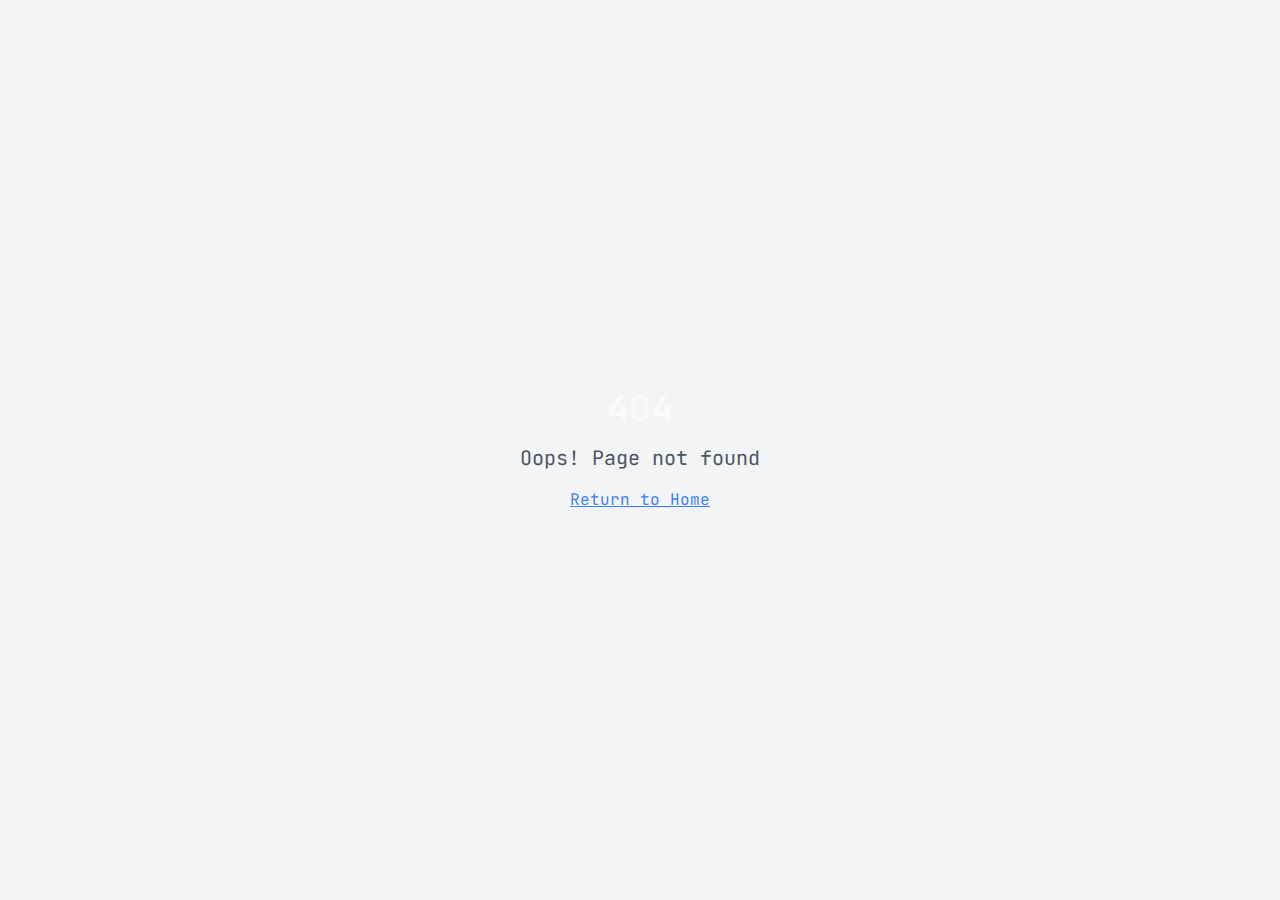
<file: index.html>
<!doctype html>
<html lang="en">

<head>
  <meta charset="UTF-8" />
  <meta name="viewport" content="width=device-width, initial-scale=1.0" />
  <title>Portfolio | Interactive Terminal</title>
  <meta name="description" content="Interactive portfolio terminal - Software Engineer & Developer" />
  <meta name="author" content="Portfolio Owner" />
  <link rel="preconnect" href="https://fonts.googleapis.com">
  <link rel="preconnect" href="https://fonts.gstatic.com" crossorigin>
  <link href="https://fonts.googleapis.com/css2?family=JetBrains+Mono:wght@400;500;600;700&display=swap"
    rel="stylesheet">

  <meta property="og:title" content="Portfolio | Interactive Terminal" />
  <meta property="og:description" content="Interactive portfolio terminal - Software Engineer & Developer" />
  <meta property="og:type" content="website" />
  <link rel="icon" type="image/svg+xml" href="/favicon.svg" />
  <script type="module" crossorigin src="/assets/index-DOhocWjP.js"></script>
  <link rel="stylesheet" crossorigin href="/assets/index-GDhY-mFz.css">
</head>

<body>
  <div id="root"></div>
</body>

</html>
</file>
<file: assets/index-GDhY-mFz.css>
*,:before,:after{--tw-border-spacing-x: 0;--tw-border-spacing-y: 0;--tw-translate-x: 0;--tw-translate-y: 0;--tw-rotate: 0;--tw-skew-x: 0;--tw-skew-y: 0;--tw-scale-x: 1;--tw-scale-y: 1;--tw-pan-x: ;--tw-pan-y: ;--tw-pinch-zoom: ;--tw-scroll-snap-strictness: proximity;--tw-gradient-from-position: ;--tw-gradient-via-position: ;--tw-gradient-to-position: ;--tw-ordinal: ;--tw-slashed-zero: ;--tw-numeric-figure: ;--tw-numeric-spacing: ;--tw-numeric-fraction: ;--tw-ring-inset: ;--tw-ring-offset-width: 0px;--tw-ring-offset-color: #fff;--tw-ring-color: rgb(59 130 246 / .5);--tw-ring-offset-shadow: 0 0 #0000;--tw-ring-shadow: 0 0 #0000;--tw-shadow: 0 0 #0000;--tw-shadow-colored: 0 0 #0000;--tw-blur: ;--tw-brightness: ;--tw-contrast: ;--tw-grayscale: ;--tw-hue-rotate: ;--tw-invert: ;--tw-saturate: ;--tw-sepia: ;--tw-drop-shadow: ;--tw-backdrop-blur: ;--tw-backdrop-brightness: ;--tw-backdrop-contrast: ;--tw-backdrop-grayscale: ;--tw-backdrop-hue-rotate: ;--tw-backdrop-invert: ;--tw-backdrop-opacity: ;--tw-backdrop-saturate: ;--tw-backdrop-sepia: ;--tw-contain-size: ;--tw-contain-layout: ;--tw-contain-paint: ;--tw-contain-style: }::backdrop{--tw-border-spacing-x: 0;--tw-border-spacing-y: 0;--tw-translate-x: 0;--tw-translate-y: 0;--tw-rotate: 0;--tw-skew-x: 0;--tw-skew-y: 0;--tw-scale-x: 1;--tw-scale-y: 1;--tw-pan-x: ;--tw-pan-y: ;--tw-pinch-zoom: ;--tw-scroll-snap-strictness: proximity;--tw-gradient-from-position: ;--tw-gradient-via-position: ;--tw-gradient-to-position: ;--tw-ordinal: ;--tw-slashed-zero: ;--tw-numeric-figure: ;--tw-numeric-spacing: ;--tw-numeric-fraction: ;--tw-ring-inset: ;--tw-ring-offset-width: 0px;--tw-ring-offset-color: #fff;--tw-ring-color: rgb(59 130 246 / .5);--tw-ring-offset-shadow: 0 0 #0000;--tw-ring-shadow: 0 0 #0000;--tw-shadow: 0 0 #0000;--tw-shadow-colored: 0 0 #0000;--tw-blur: ;--tw-brightness: ;--tw-contrast: ;--tw-grayscale: ;--tw-hue-rotate: ;--tw-invert: ;--tw-saturate: ;--tw-sepia: ;--tw-drop-shadow: ;--tw-backdrop-blur: ;--tw-backdrop-brightness: ;--tw-backdrop-contrast: ;--tw-backdrop-grayscale: ;--tw-backdrop-hue-rotate: ;--tw-backdrop-invert: ;--tw-backdrop-opacity: ;--tw-backdrop-saturate: ;--tw-backdrop-sepia: ;--tw-contain-size: ;--tw-contain-layout: ;--tw-contain-paint: ;--tw-contain-style: }*,:before,:after{box-sizing:border-box;border-width:0;border-style:solid;border-color:#e5e7eb}:before,:after{--tw-content: ""}html,:host{line-height:1.5;-webkit-text-size-adjust:100%;-moz-tab-size:4;-o-tab-size:4;tab-size:4;font-family:ui-sans-serif,system-ui,sans-serif,"Apple Color Emoji","Segoe UI Emoji",Segoe UI Symbol,"Noto Color Emoji";font-feature-settings:normal;font-variation-settings:normal;-webkit-tap-highlight-color:transparent}body{margin:0;line-height:inherit}hr{height:0;color:inherit;border-top-width:1px}abbr:where([title]){-webkit-text-decoration:underline dotted;text-decoration:underline dotted}h1,h2,h3,h4,h5,h6{font-size:inherit;font-weight:inherit}a{color:inherit;text-decoration:inherit}b,strong{font-weight:bolder}code,kbd,samp,pre{font-family:JetBrains Mono,ui-monospace,SFMono-Regular,Menlo,Monaco,Consolas,monospace;font-feature-settings:normal;font-variation-settings:normal;font-size:1em}small{font-size:80%}sub,sup{font-size:75%;line-height:0;position:relative;vertical-align:baseline}sub{bottom:-.25em}sup{top:-.5em}table{text-indent:0;border-color:inherit;border-collapse:collapse}button,input,optgroup,select,textarea{font-family:inherit;font-feature-settings:inherit;font-variation-settings:inherit;font-size:100%;font-weight:inherit;line-height:inherit;letter-spacing:inherit;color:inherit;margin:0;padding:0}button,select{text-transform:none}button,input:where([type=button]),input:where([type=reset]),input:where([type=submit]){-webkit-appearance:button;background-color:transparent;background-image:none}:-moz-focusring{outline:auto}:-moz-ui-invalid{box-shadow:none}progress{vertical-align:baseline}::-webkit-inner-spin-button,::-webkit-outer-spin-button{height:auto}[type=search]{-webkit-appearance:textfield;outline-offset:-2px}::-webkit-search-decoration{-webkit-appearance:none}::-webkit-file-upload-button{-webkit-appearance:button;font:inherit}summary{display:list-item}blockquote,dl,dd,h1,h2,h3,h4,h5,h6,hr,figure,p,pre{margin:0}fieldset{margin:0;padding:0}legend{padding:0}ol,ul,menu{list-style:none;margin:0;padding:0}dialog{padding:0}textarea{resize:vertical}input::-moz-placeholder,textarea::-moz-placeholder{opacity:1;color:#9ca3af}input::placeholder,textarea::placeholder{opacity:1;color:#9ca3af}button,[role=button]{cursor:pointer}:disabled{cursor:default}img,svg,video,canvas,audio,iframe,embed,object{display:block;vertical-align:middle}img,video{max-width:100%;height:auto}[hidden]:where(:not([hidden=until-found])){display:none}:root{--background: 0 0% 0%;--foreground: 0 0% 98%;--card: 0 0% 5%;--card-foreground: 0 0% 98%;--popover: 0 0% 5%;--popover-foreground: 0 0% 98%;--primary: 0 0% 100%;--primary-foreground: 0 0% 0%;--secondary: 0 0% 40%;--secondary-foreground: 0 0% 98%;--muted: 0 0% 15%;--muted-foreground: 0 0% 60%;--accent: 0 0% 80%;--accent-foreground: 0 0% 0%;--destructive: 0 0% 40%;--destructive-foreground: 0 0% 98%;--border: 0 0% 20%;--input: 0 0% 15%;--ring: 0 0% 100%;--radius: .5rem;--terminal-bg: 0 0% 0%;--terminal-text: 0 0% 95%;--terminal-prompt: 0 0% 70%;--terminal-command: 0 0% 100%;--terminal-secondary: 0 0% 50%;--terminal-cursor: 0 0% 100%;--card-3d-bg: 0 0% 5%;--glow: 0 0% 100%}*{border-color:hsl(var(--border))}body{background-color:hsl(var(--background));font-family:JetBrains Mono,ui-monospace,SFMono-Regular,Menlo,Monaco,Consolas,monospace;color:hsl(var(--foreground))}@keyframes blink{0%,49%{opacity:1}50%,to{opacity:0}}@keyframes typing{0%{width:0}to{width:100%}}@keyframes glow{0%,to{text-shadow:0 0 10px hsl(var(--glow) / .5),0 0 20px hsl(var(--glow) / .3),0 0 30px hsl(var(--glow) / .2)}50%{text-shadow:0 0 20px hsl(var(--glow) / .7),0 0 30px hsl(var(--glow) / .5),0 0 40px hsl(var(--glow) / .3)}}.terminal-cursor{animation:blink 1s infinite}.terminal-glow{animation:glow 2s ease-in-out infinite}.terminal-clickable{cursor:text}.scanline{width:100%;height:100px;z-index:10;background:linear-gradient(0deg,#0000,#ffffff05,#0000);opacity:.1;position:absolute;bottom:100%;animation:scanline 10s linear infinite;pointer-events:none}@keyframes scanline{0%{bottom:100%}80%{bottom:100%}to{bottom:-100px}}@keyframes fluctuate{0%,to{opacity:.2}50%{opacity:1}}.sr-only{position:absolute;width:1px;height:1px;padding:0;margin:-1px;overflow:hidden;clip:rect(0,0,0,0);white-space:nowrap;border-width:0}.pointer-events-none{pointer-events:none}.pointer-events-auto{pointer-events:auto}.visible{visibility:visible}.invisible{visibility:hidden}.fixed{position:fixed}.absolute{position:absolute}.relative{position:relative}.inset-0{inset:0}.inset-x-0{left:0;right:0}.inset-y-0{top:0;bottom:0}.-bottom-1{bottom:-.25rem}.-bottom-12{bottom:-3rem}.-left-1{left:-.25rem}.-left-12{left:-3rem}.-right-1{right:-.25rem}.-right-12{right:-3rem}.-top-1{top:-.25rem}.-top-12{top:-3rem}.bottom-0{bottom:0}.left-0{left:0}.left-1{left:.25rem}.left-1\/2{left:50%}.left-2{left:.5rem}.left-\[50\%\]{left:50%}.right-0{right:0}.right-1{right:.25rem}.right-2{right:.5rem}.right-3{right:.75rem}.right-4{right:1rem}.top-0{top:0}.top-1\.5{top:.375rem}.top-1\/2{top:50%}.top-2{top:.5rem}.top-3\.5{top:.875rem}.top-4{top:1rem}.top-\[1px\]{top:1px}.top-\[50\%\]{top:50%}.top-\[60\%\]{top:60%}.top-full{top:100%}.z-10{z-index:10}.z-20{z-index:20}.z-50{z-index:50}.z-\[100\]{z-index:100}.z-\[1\]{z-index:1}.-mx-1{margin-left:-.25rem;margin-right:-.25rem}.mx-2{margin-left:.5rem;margin-right:.5rem}.mx-3\.5{margin-left:.875rem;margin-right:.875rem}.mx-auto{margin-left:auto;margin-right:auto}.my-0\.5{margin-top:.125rem;margin-bottom:.125rem}.my-1{margin-top:.25rem;margin-bottom:.25rem}.-ml-4{margin-left:-1rem}.-ml-\[1px\]{margin-left:-1px}.-mt-4{margin-top:-1rem}.mb-1{margin-bottom:.25rem}.mb-2{margin-bottom:.5rem}.mb-4{margin-bottom:1rem}.ml-1{margin-left:.25rem}.ml-4{margin-left:1rem}.ml-auto{margin-left:auto}.mr-2{margin-right:.5rem}.mt-1\.5{margin-top:.375rem}.mt-2{margin-top:.5rem}.mt-24{margin-top:6rem}.mt-4{margin-top:1rem}.mt-auto{margin-top:auto}.block{display:block}.flex{display:flex}.inline-flex{display:inline-flex}.table{display:table}.grid{display:grid}.hidden{display:none}.aspect-square{aspect-ratio:1 / 1}.aspect-video{aspect-ratio:16 / 9}.size-4{width:1rem;height:1rem}.h-1\.5{height:.375rem}.h-10{height:2.5rem}.h-11{height:2.75rem}.h-12{height:3rem}.h-2{height:.5rem}.h-2\.5{height:.625rem}.h-3{height:.75rem}.h-3\.5{height:.875rem}.h-32{height:8rem}.h-4{height:1rem}.h-5{height:1.25rem}.h-6{height:1.5rem}.h-7{height:1.75rem}.h-8{height:2rem}.h-9{height:2.25rem}.h-\[1px\]{height:1px}.h-\[var\(--radix-navigation-menu-viewport-height\)\]{height:var(--radix-navigation-menu-viewport-height)}.h-\[var\(--radix-select-trigger-height\)\]{height:var(--radix-select-trigger-height)}.h-auto{height:auto}.h-full{height:100%}.h-px{height:1px}.h-screen{height:100vh}.h-svh{height:100svh}.max-h-96{max-height:24rem}.max-h-\[300px\]{max-height:300px}.max-h-screen{max-height:100vh}.min-h-0{min-height:0px}.min-h-\[80px\]{min-height:80px}.min-h-screen{min-height:100vh}.min-h-svh{min-height:100svh}.w-0{width:0px}.w-1{width:.25rem}.w-10{width:2.5rem}.w-11{width:2.75rem}.w-2{width:.5rem}.w-2\.5{width:.625rem}.w-3{width:.75rem}.w-3\.5{width:.875rem}.w-3\/4{width:75%}.w-32{width:8rem}.w-4{width:1rem}.w-5{width:1.25rem}.w-64{width:16rem}.w-7{width:1.75rem}.w-72{width:18rem}.w-8{width:2rem}.w-9{width:2.25rem}.w-\[--sidebar-width\]{width:var(--sidebar-width)}.w-\[100px\]{width:100px}.w-\[1px\]{width:1px}.w-auto{width:auto}.w-full{width:100%}.w-max{width:-moz-max-content;width:max-content}.w-px{width:1px}.min-w-0{min-width:0px}.min-w-5{min-width:1.25rem}.min-w-\[12rem\]{min-width:12rem}.min-w-\[8rem\]{min-width:8rem}.min-w-\[var\(--radix-select-trigger-width\)\]{min-width:var(--radix-select-trigger-width)}.max-w-\[--skeleton-width\]{max-width:var(--skeleton-width)}.max-w-lg{max-width:32rem}.max-w-max{max-width:-moz-max-content;max-width:max-content}.max-w-sm{max-width:24rem}.flex-1{flex:1 1 0%}.shrink-0{flex-shrink:0}.grow{flex-grow:1}.grow-0{flex-grow:0}.basis-full{flex-basis:100%}.caption-bottom{caption-side:bottom}.border-collapse{border-collapse:collapse}.-translate-x-1\/2{--tw-translate-x: -50%;transform:translate(var(--tw-translate-x),var(--tw-translate-y)) rotate(var(--tw-rotate)) skew(var(--tw-skew-x)) skewY(var(--tw-skew-y)) scaleX(var(--tw-scale-x)) scaleY(var(--tw-scale-y))}.-translate-x-px{--tw-translate-x: -1px;transform:translate(var(--tw-translate-x),var(--tw-translate-y)) rotate(var(--tw-rotate)) skew(var(--tw-skew-x)) skewY(var(--tw-skew-y)) scaleX(var(--tw-scale-x)) scaleY(var(--tw-scale-y))}.-translate-y-1\/2{--tw-translate-y: -50%;transform:translate(var(--tw-translate-x),var(--tw-translate-y)) rotate(var(--tw-rotate)) skew(var(--tw-skew-x)) skewY(var(--tw-skew-y)) scaleX(var(--tw-scale-x)) scaleY(var(--tw-scale-y))}.translate-x-\[-50\%\]{--tw-translate-x: -50%;transform:translate(var(--tw-translate-x),var(--tw-translate-y)) rotate(var(--tw-rotate)) skew(var(--tw-skew-x)) skewY(var(--tw-skew-y)) scaleX(var(--tw-scale-x)) scaleY(var(--tw-scale-y))}.translate-x-px{--tw-translate-x: 1px;transform:translate(var(--tw-translate-x),var(--tw-translate-y)) rotate(var(--tw-rotate)) skew(var(--tw-skew-x)) skewY(var(--tw-skew-y)) scaleX(var(--tw-scale-x)) scaleY(var(--tw-scale-y))}.translate-y-\[-50\%\]{--tw-translate-y: -50%;transform:translate(var(--tw-translate-x),var(--tw-translate-y)) rotate(var(--tw-rotate)) skew(var(--tw-skew-x)) skewY(var(--tw-skew-y)) scaleX(var(--tw-scale-x)) scaleY(var(--tw-scale-y))}.rotate-45{--tw-rotate: 45deg;transform:translate(var(--tw-translate-x),var(--tw-translate-y)) rotate(var(--tw-rotate)) skew(var(--tw-skew-x)) skewY(var(--tw-skew-y)) scaleX(var(--tw-scale-x)) scaleY(var(--tw-scale-y))}.rotate-90{--tw-rotate: 90deg;transform:translate(var(--tw-translate-x),var(--tw-translate-y)) rotate(var(--tw-rotate)) skew(var(--tw-skew-x)) skewY(var(--tw-skew-y)) scaleX(var(--tw-scale-x)) scaleY(var(--tw-scale-y))}.transform{transform:translate(var(--tw-translate-x),var(--tw-translate-y)) rotate(var(--tw-rotate)) skew(var(--tw-skew-x)) skewY(var(--tw-skew-y)) scaleX(var(--tw-scale-x)) scaleY(var(--tw-scale-y))}@keyframes pulse{50%{opacity:.5}}.animate-pulse{animation:pulse 2s cubic-bezier(.4,0,.6,1) infinite}.cursor-default{cursor:default}.cursor-pointer{cursor:pointer}.touch-none{touch-action:none}.select-none{-webkit-user-select:none;-moz-user-select:none;user-select:none}.list-none{list-style-type:none}.grid-cols-1{grid-template-columns:repeat(1,minmax(0,1fr))}.grid-cols-3{grid-template-columns:repeat(3,minmax(0,1fr))}.grid-cols-\[80px_1fr\]{grid-template-columns:80px 1fr}.flex-row{flex-direction:row}.flex-col{flex-direction:column}.flex-col-reverse{flex-direction:column-reverse}.flex-wrap{flex-wrap:wrap}.items-start{align-items:flex-start}.items-end{align-items:flex-end}.items-center{align-items:center}.items-stretch{align-items:stretch}.justify-center{justify-content:center}.justify-between{justify-content:space-between}.gap-1{gap:.25rem}.gap-1\.5{gap:.375rem}.gap-2{gap:.5rem}.gap-3{gap:.75rem}.gap-4{gap:1rem}.space-x-1>:not([hidden])~:not([hidden]){--tw-space-x-reverse: 0;margin-right:calc(.25rem * var(--tw-space-x-reverse));margin-left:calc(.25rem * calc(1 - var(--tw-space-x-reverse)))}.space-x-4>:not([hidden])~:not([hidden]){--tw-space-x-reverse: 0;margin-right:calc(1rem * var(--tw-space-x-reverse));margin-left:calc(1rem * calc(1 - var(--tw-space-x-reverse)))}.space-y-1>:not([hidden])~:not([hidden]){--tw-space-y-reverse: 0;margin-top:calc(.25rem * calc(1 - var(--tw-space-y-reverse)));margin-bottom:calc(.25rem * var(--tw-space-y-reverse))}.space-y-1\.5>:not([hidden])~:not([hidden]){--tw-space-y-reverse: 0;margin-top:calc(.375rem * calc(1 - var(--tw-space-y-reverse)));margin-bottom:calc(.375rem * var(--tw-space-y-reverse))}.space-y-2>:not([hidden])~:not([hidden]){--tw-space-y-reverse: 0;margin-top:calc(.5rem * calc(1 - var(--tw-space-y-reverse)));margin-bottom:calc(.5rem * var(--tw-space-y-reverse))}.space-y-3>:not([hidden])~:not([hidden]){--tw-space-y-reverse: 0;margin-top:calc(.75rem * calc(1 - var(--tw-space-y-reverse)));margin-bottom:calc(.75rem * var(--tw-space-y-reverse))}.space-y-4>:not([hidden])~:not([hidden]){--tw-space-y-reverse: 0;margin-top:calc(1rem * calc(1 - var(--tw-space-y-reverse)));margin-bottom:calc(1rem * var(--tw-space-y-reverse))}.space-y-6>:not([hidden])~:not([hidden]){--tw-space-y-reverse: 0;margin-top:calc(1.5rem * calc(1 - var(--tw-space-y-reverse)));margin-bottom:calc(1.5rem * var(--tw-space-y-reverse))}.overflow-auto{overflow:auto}.overflow-hidden{overflow:hidden}.overflow-y-auto{overflow-y:auto}.overflow-x-hidden{overflow-x:hidden}.whitespace-nowrap{white-space:nowrap}.whitespace-pre{white-space:pre}.break-words{overflow-wrap:break-word}.break-all{word-break:break-all}.rounded-\[2px\]{border-radius:2px}.rounded-\[inherit\]{border-radius:inherit}.rounded-full{border-radius:9999px}.rounded-lg{border-radius:var(--radius)}.rounded-md{border-radius:calc(var(--radius) - 2px)}.rounded-sm{border-radius:calc(var(--radius) - 4px)}.rounded-t-\[10px\]{border-top-left-radius:10px;border-top-right-radius:10px}.rounded-tl-sm{border-top-left-radius:calc(var(--radius) - 4px)}.border{border-width:1px}.border-2{border-width:2px}.border-\[1\.5px\]{border-width:1.5px}.border-y{border-top-width:1px;border-bottom-width:1px}.border-b{border-bottom-width:1px}.border-b-2{border-bottom-width:2px}.border-l{border-left-width:1px}.border-l-2{border-left-width:2px}.border-r{border-right-width:1px}.border-r-2{border-right-width:2px}.border-t{border-top-width:1px}.border-t-2{border-top-width:2px}.border-dashed{border-style:dashed}.border-\[--color-border\]{border-color:var(--color-border)}.border-border\/50{border-color:hsl(var(--border) / .5)}.border-destructive{border-color:hsl(var(--destructive))}.border-destructive\/50{border-color:hsl(var(--destructive) / .5)}.border-input{border-color:hsl(var(--input))}.border-primary{border-color:hsl(var(--primary))}.border-primary\/20{border-color:hsl(var(--primary) / .2)}.border-primary\/30{border-color:hsl(var(--primary) / .3)}.border-transparent{border-color:transparent}.border-l-transparent{border-left-color:transparent}.border-t-transparent{border-top-color:transparent}.bg-\[--color-bg\]{background-color:var(--color-bg)}.bg-accent{background-color:hsl(var(--accent))}.bg-background{background-color:hsl(var(--background))}.bg-black\/80{background-color:#000c}.bg-black\/90{background-color:#000000e6}.bg-border{background-color:hsl(var(--border))}.bg-card{background-color:hsl(var(--card))}.bg-destructive{background-color:hsl(var(--destructive))}.bg-foreground{background-color:hsl(var(--foreground))}.bg-gray-100{--tw-bg-opacity: 1;background-color:rgb(243 244 246 / var(--tw-bg-opacity, 1))}.bg-green-500{--tw-bg-opacity: 1;background-color:rgb(34 197 94 / var(--tw-bg-opacity, 1))}.bg-muted{background-color:hsl(var(--muted))}.bg-muted\/50{background-color:hsl(var(--muted) / .5)}.bg-popover{background-color:hsl(var(--popover))}.bg-primary{background-color:hsl(var(--primary))}.bg-primary\/10{background-color:hsl(var(--primary) / .1)}.bg-primary\/5{background-color:hsl(var(--primary) / .05)}.bg-red-500{--tw-bg-opacity: 1;background-color:rgb(239 68 68 / var(--tw-bg-opacity, 1))}.bg-secondary{background-color:hsl(var(--secondary))}.bg-terminal-bg{background-color:hsl(var(--terminal-bg))}.bg-transparent{background-color:transparent}.bg-white{--tw-bg-opacity: 1;background-color:rgb(255 255 255 / var(--tw-bg-opacity, 1))}.bg-yellow-500{--tw-bg-opacity: 1;background-color:rgb(234 179 8 / var(--tw-bg-opacity, 1))}.fill-current{fill:currentColor}.p-0{padding:0}.p-1{padding:.25rem}.p-2{padding:.5rem}.p-3{padding:.75rem}.p-4{padding:1rem}.p-6{padding:1.5rem}.p-8{padding:2rem}.p-\[1px\]{padding:1px}.px-1{padding-left:.25rem;padding-right:.25rem}.px-2{padding-left:.5rem;padding-right:.5rem}.px-2\.5{padding-left:.625rem;padding-right:.625rem}.px-3{padding-left:.75rem;padding-right:.75rem}.px-4{padding-left:1rem;padding-right:1rem}.px-5{padding-left:1.25rem;padding-right:1.25rem}.px-6{padding-left:1.5rem;padding-right:1.5rem}.px-8{padding-left:2rem;padding-right:2rem}.py-0\.5{padding-top:.125rem;padding-bottom:.125rem}.py-1{padding-top:.25rem;padding-bottom:.25rem}.py-1\.5{padding-top:.375rem;padding-bottom:.375rem}.py-2{padding-top:.5rem;padding-bottom:.5rem}.py-3{padding-top:.75rem;padding-bottom:.75rem}.py-4{padding-top:1rem;padding-bottom:1rem}.py-6{padding-top:1.5rem;padding-bottom:1.5rem}.pb-3{padding-bottom:.75rem}.pb-4{padding-bottom:1rem}.pl-2\.5{padding-left:.625rem}.pl-4{padding-left:1rem}.pl-8{padding-left:2rem}.pr-2{padding-right:.5rem}.pr-2\.5{padding-right:.625rem}.pr-8{padding-right:2rem}.pt-0{padding-top:0}.pt-1{padding-top:.25rem}.pt-3{padding-top:.75rem}.pt-4{padding-top:1rem}.text-left{text-align:left}.text-center{text-align:center}.align-middle{vertical-align:middle}.font-mono{font-family:JetBrains Mono,ui-monospace,SFMono-Regular,Menlo,Monaco,Consolas,monospace}.text-2xl{font-size:1.5rem;line-height:2rem}.text-4xl{font-size:2.25rem;line-height:2.5rem}.text-\[0\.8rem\]{font-size:.8rem}.text-\[10px\]{font-size:10px}.text-\[9px\]{font-size:9px}.text-base{font-size:1rem;line-height:1.5rem}.text-lg{font-size:1.125rem;line-height:1.75rem}.text-sm{font-size:.875rem;line-height:1.25rem}.text-xl{font-size:1.25rem;line-height:1.75rem}.text-xs{font-size:.75rem;line-height:1rem}.font-bold{font-weight:700}.font-medium{font-weight:500}.font-normal{font-weight:400}.font-semibold{font-weight:600}.tabular-nums{--tw-numeric-spacing: tabular-nums;font-variant-numeric:var(--tw-ordinal) var(--tw-slashed-zero) var(--tw-numeric-figure) var(--tw-numeric-spacing) var(--tw-numeric-fraction)}.leading-\[10px\]{line-height:10px}.leading-\[9px\]{line-height:9px}.leading-none{line-height:1}.tracking-tight{letter-spacing:-.025em}.tracking-wider{letter-spacing:.05em}.tracking-widest{letter-spacing:.1em}.text-accent{color:hsl(var(--accent))}.text-accent-foreground{color:hsl(var(--accent-foreground))}.text-black{--tw-text-opacity: 1;color:rgb(0 0 0 / var(--tw-text-opacity, 1))}.text-blue-500{--tw-text-opacity: 1;color:rgb(59 130 246 / var(--tw-text-opacity, 1))}.text-card-foreground{color:hsl(var(--card-foreground))}.text-current{color:currentColor}.text-destructive{color:hsl(var(--destructive))}.text-destructive-foreground{color:hsl(var(--destructive-foreground))}.text-foreground{color:hsl(var(--foreground))}.text-foreground\/50{color:hsl(var(--foreground) / .5)}.text-gray-600{--tw-text-opacity: 1;color:rgb(75 85 99 / var(--tw-text-opacity, 1))}.text-green-500{--tw-text-opacity: 1;color:rgb(34 197 94 / var(--tw-text-opacity, 1))}.text-muted-foreground{color:hsl(var(--muted-foreground))}.text-popover-foreground{color:hsl(var(--popover-foreground))}.text-primary{color:hsl(var(--primary))}.text-primary-foreground{color:hsl(var(--primary-foreground))}.text-primary\/40{color:hsl(var(--primary) / .4)}.text-primary\/60{color:hsl(var(--primary) / .6)}.text-primary\/80{color:hsl(var(--primary) / .8)}.text-primary\/90{color:hsl(var(--primary) / .9)}.text-secondary-foreground{color:hsl(var(--secondary-foreground))}.text-terminal-prompt{color:hsl(var(--terminal-prompt))}.text-terminal-secondary{color:hsl(var(--terminal-secondary))}.text-terminal-text{color:hsl(var(--terminal-text))}.text-transparent{color:transparent}.underline{text-decoration-line:underline}.underline-offset-4{text-underline-offset:4px}.caret-transparent{caret-color:transparent}.opacity-0{opacity:0}.opacity-50{opacity:.5}.opacity-60{opacity:.6}.opacity-70{opacity:.7}.opacity-90{opacity:.9}.shadow-\[0_0_0_1px_hsl\(var\(--sidebar-border\)\)\]{--tw-shadow: 0 0 0 1px hsl(var(--sidebar-border));--tw-shadow-colored: 0 0 0 1px var(--tw-shadow-color);box-shadow:var(--tw-ring-offset-shadow, 0 0 #0000),var(--tw-ring-shadow, 0 0 #0000),var(--tw-shadow)}.shadow-lg{--tw-shadow: 0 10px 15px -3px rgb(0 0 0 / .1), 0 4px 6px -4px rgb(0 0 0 / .1);--tw-shadow-colored: 0 10px 15px -3px var(--tw-shadow-color), 0 4px 6px -4px var(--tw-shadow-color);box-shadow:var(--tw-ring-offset-shadow, 0 0 #0000),var(--tw-ring-shadow, 0 0 #0000),var(--tw-shadow)}.shadow-md{--tw-shadow: 0 4px 6px -1px rgb(0 0 0 / .1), 0 2px 4px -2px rgb(0 0 0 / .1);--tw-shadow-colored: 0 4px 6px -1px var(--tw-shadow-color), 0 2px 4px -2px var(--tw-shadow-color);box-shadow:var(--tw-ring-offset-shadow, 0 0 #0000),var(--tw-ring-shadow, 0 0 #0000),var(--tw-shadow)}.shadow-none{--tw-shadow: 0 0 #0000;--tw-shadow-colored: 0 0 #0000;box-shadow:var(--tw-ring-offset-shadow, 0 0 #0000),var(--tw-ring-shadow, 0 0 #0000),var(--tw-shadow)}.shadow-sm{--tw-shadow: 0 1px 2px 0 rgb(0 0 0 / .05);--tw-shadow-colored: 0 1px 2px 0 var(--tw-shadow-color);box-shadow:var(--tw-ring-offset-shadow, 0 0 #0000),var(--tw-ring-shadow, 0 0 #0000),var(--tw-shadow)}.shadow-xl{--tw-shadow: 0 20px 25px -5px rgb(0 0 0 / .1), 0 8px 10px -6px rgb(0 0 0 / .1);--tw-shadow-colored: 0 20px 25px -5px var(--tw-shadow-color), 0 8px 10px -6px var(--tw-shadow-color);box-shadow:var(--tw-ring-offset-shadow, 0 0 #0000),var(--tw-ring-shadow, 0 0 #0000),var(--tw-shadow)}.outline-none{outline:2px solid transparent;outline-offset:2px}.outline{outline-style:solid}.ring-0{--tw-ring-offset-shadow: var(--tw-ring-inset) 0 0 0 var(--tw-ring-offset-width) var(--tw-ring-offset-color);--tw-ring-shadow: var(--tw-ring-inset) 0 0 0 calc(0px + var(--tw-ring-offset-width)) var(--tw-ring-color);box-shadow:var(--tw-ring-offset-shadow),var(--tw-ring-shadow),var(--tw-shadow, 0 0 #0000)}.ring-2{--tw-ring-offset-shadow: var(--tw-ring-inset) 0 0 0 var(--tw-ring-offset-width) var(--tw-ring-offset-color);--tw-ring-shadow: var(--tw-ring-inset) 0 0 0 calc(2px + var(--tw-ring-offset-width)) var(--tw-ring-color);box-shadow:var(--tw-ring-offset-shadow),var(--tw-ring-shadow),var(--tw-shadow, 0 0 #0000)}.ring-ring{--tw-ring-color: hsl(var(--ring))}.ring-offset-background{--tw-ring-offset-color: hsl(var(--background))}.blur-\[30px\]{--tw-blur: blur(30px);filter:var(--tw-blur) var(--tw-brightness) var(--tw-contrast) var(--tw-grayscale) var(--tw-hue-rotate) var(--tw-invert) var(--tw-saturate) var(--tw-sepia) var(--tw-drop-shadow)}.filter{filter:var(--tw-blur) var(--tw-brightness) var(--tw-contrast) var(--tw-grayscale) var(--tw-hue-rotate) var(--tw-invert) var(--tw-saturate) var(--tw-sepia) var(--tw-drop-shadow)}.transition{transition-property:color,background-color,border-color,text-decoration-color,fill,stroke,opacity,box-shadow,transform,filter,-webkit-backdrop-filter;transition-property:color,background-color,border-color,text-decoration-color,fill,stroke,opacity,box-shadow,transform,filter,backdrop-filter;transition-property:color,background-color,border-color,text-decoration-color,fill,stroke,opacity,box-shadow,transform,filter,backdrop-filter,-webkit-backdrop-filter;transition-timing-function:cubic-bezier(.4,0,.2,1);transition-duration:.15s}.transition-\[left\,right\,width\]{transition-property:left,right,width;transition-timing-function:cubic-bezier(.4,0,.2,1);transition-duration:.15s}.transition-\[margin\,opa\]{transition-property:margin,opa;transition-timing-function:cubic-bezier(.4,0,.2,1);transition-duration:.15s}.transition-\[width\,height\,padding\]{transition-property:width,height,padding;transition-timing-function:cubic-bezier(.4,0,.2,1);transition-duration:.15s}.transition-\[width\]{transition-property:width;transition-timing-function:cubic-bezier(.4,0,.2,1);transition-duration:.15s}.transition-all{transition-property:all;transition-timing-function:cubic-bezier(.4,0,.2,1);transition-duration:.15s}.transition-colors{transition-property:color,background-color,border-color,text-decoration-color,fill,stroke;transition-timing-function:cubic-bezier(.4,0,.2,1);transition-duration:.15s}.transition-opacity{transition-property:opacity;transition-timing-function:cubic-bezier(.4,0,.2,1);transition-duration:.15s}.transition-transform{transition-property:transform;transition-timing-function:cubic-bezier(.4,0,.2,1);transition-duration:.15s}.duration-1000{transition-duration:1s}.duration-200{transition-duration:.2s}.ease-in-out{transition-timing-function:cubic-bezier(.4,0,.2,1)}.ease-linear{transition-timing-function:linear}@keyframes enter{0%{opacity:var(--tw-enter-opacity, 1);transform:translate3d(var(--tw-enter-translate-x, 0),var(--tw-enter-translate-y, 0),0) scale3d(var(--tw-enter-scale, 1),var(--tw-enter-scale, 1),var(--tw-enter-scale, 1)) rotate(var(--tw-enter-rotate, 0))}}@keyframes exit{to{opacity:var(--tw-exit-opacity, 1);transform:translate3d(var(--tw-exit-translate-x, 0),var(--tw-exit-translate-y, 0),0) scale3d(var(--tw-exit-scale, 1),var(--tw-exit-scale, 1),var(--tw-exit-scale, 1)) rotate(var(--tw-exit-rotate, 0))}}.animate-in{animation-name:enter;animation-duration:.15s;--tw-enter-opacity: initial;--tw-enter-scale: initial;--tw-enter-rotate: initial;--tw-enter-translate-x: initial;--tw-enter-translate-y: initial}.fade-in-0{--tw-enter-opacity: 0}.fade-in-80{--tw-enter-opacity: .8}.zoom-in-95{--tw-enter-scale: .95}.duration-1000{animation-duration:1s}.duration-200{animation-duration:.2s}.ease-in-out{animation-timing-function:cubic-bezier(.4,0,.2,1)}.ease-linear{animation-timing-function:linear}.file\:border-0::file-selector-button{border-width:0px}.file\:bg-transparent::file-selector-button{background-color:transparent}.file\:text-sm::file-selector-button{font-size:.875rem;line-height:1.25rem}.file\:font-medium::file-selector-button{font-weight:500}.file\:text-foreground::file-selector-button{color:hsl(var(--foreground))}.placeholder\:text-muted-foreground::-moz-placeholder{color:hsl(var(--muted-foreground))}.placeholder\:text-muted-foreground::placeholder{color:hsl(var(--muted-foreground))}.after\:absolute:after{content:var(--tw-content);position:absolute}.after\:-inset-2:after{content:var(--tw-content);inset:-.5rem}.after\:inset-y-0:after{content:var(--tw-content);top:0;bottom:0}.after\:left-1\/2:after{content:var(--tw-content);left:50%}.after\:w-1:after{content:var(--tw-content);width:.25rem}.after\:w-\[2px\]:after{content:var(--tw-content);width:2px}.after\:-translate-x-1\/2:after{content:var(--tw-content);--tw-translate-x: -50%;transform:translate(var(--tw-translate-x),var(--tw-translate-y)) rotate(var(--tw-rotate)) skew(var(--tw-skew-x)) skewY(var(--tw-skew-y)) scaleX(var(--tw-scale-x)) scaleY(var(--tw-scale-y))}.first\:rounded-l-md:first-child{border-top-left-radius:calc(var(--radius) - 2px);border-bottom-left-radius:calc(var(--radius) - 2px)}.first\:border-l:first-child{border-left-width:1px}.last\:rounded-r-md:last-child{border-top-right-radius:calc(var(--radius) - 2px);border-bottom-right-radius:calc(var(--radius) - 2px)}.focus-within\:relative:focus-within{position:relative}.focus-within\:z-20:focus-within{z-index:20}.hover\:bg-accent:hover{background-color:hsl(var(--accent))}.hover\:bg-destructive\/80:hover{background-color:hsl(var(--destructive) / .8)}.hover\:bg-destructive\/90:hover{background-color:hsl(var(--destructive) / .9)}.hover\:bg-muted:hover{background-color:hsl(var(--muted))}.hover\:bg-muted\/50:hover{background-color:hsl(var(--muted) / .5)}.hover\:bg-primary:hover{background-color:hsl(var(--primary))}.hover\:bg-primary\/80:hover{background-color:hsl(var(--primary) / .8)}.hover\:bg-primary\/90:hover{background-color:hsl(var(--primary) / .9)}.hover\:bg-secondary:hover{background-color:hsl(var(--secondary))}.hover\:bg-secondary\/80:hover{background-color:hsl(var(--secondary) / .8)}.hover\:text-accent-foreground:hover{color:hsl(var(--accent-foreground))}.hover\:text-blue-700:hover{--tw-text-opacity: 1;color:rgb(29 78 216 / var(--tw-text-opacity, 1))}.hover\:text-foreground:hover{color:hsl(var(--foreground))}.hover\:text-muted-foreground:hover{color:hsl(var(--muted-foreground))}.hover\:text-primary:hover{color:hsl(var(--primary))}.hover\:text-primary-foreground:hover{color:hsl(var(--primary-foreground))}.hover\:underline:hover{text-decoration-line:underline}.hover\:opacity-100:hover{opacity:1}.hover\:shadow-\[0_0_0_1px_hsl\(var\(--sidebar-accent\)\)\]:hover{--tw-shadow: 0 0 0 1px hsl(var(--sidebar-accent));--tw-shadow-colored: 0 0 0 1px var(--tw-shadow-color);box-shadow:var(--tw-ring-offset-shadow, 0 0 #0000),var(--tw-ring-shadow, 0 0 #0000),var(--tw-shadow)}.focus\:bg-accent:focus{background-color:hsl(var(--accent))}.focus\:bg-primary:focus{background-color:hsl(var(--primary))}.focus\:text-accent-foreground:focus{color:hsl(var(--accent-foreground))}.focus\:text-primary-foreground:focus{color:hsl(var(--primary-foreground))}.focus\:opacity-100:focus{opacity:1}.focus\:outline-none:focus{outline:2px solid transparent;outline-offset:2px}.focus\:ring-2:focus{--tw-ring-offset-shadow: var(--tw-ring-inset) 0 0 0 var(--tw-ring-offset-width) var(--tw-ring-offset-color);--tw-ring-shadow: var(--tw-ring-inset) 0 0 0 calc(2px + var(--tw-ring-offset-width)) var(--tw-ring-color);box-shadow:var(--tw-ring-offset-shadow),var(--tw-ring-shadow),var(--tw-shadow, 0 0 #0000)}.focus\:ring-ring:focus{--tw-ring-color: hsl(var(--ring))}.focus\:ring-offset-2:focus{--tw-ring-offset-width: 2px}.focus-visible\:outline-none:focus-visible{outline:2px solid transparent;outline-offset:2px}.focus-visible\:ring-1:focus-visible{--tw-ring-offset-shadow: var(--tw-ring-inset) 0 0 0 var(--tw-ring-offset-width) var(--tw-ring-offset-color);--tw-ring-shadow: var(--tw-ring-inset) 0 0 0 calc(1px + var(--tw-ring-offset-width)) var(--tw-ring-color);box-shadow:var(--tw-ring-offset-shadow),var(--tw-ring-shadow),var(--tw-shadow, 0 0 #0000)}.focus-visible\:ring-2:focus-visible{--tw-ring-offset-shadow: var(--tw-ring-inset) 0 0 0 var(--tw-ring-offset-width) var(--tw-ring-offset-color);--tw-ring-shadow: var(--tw-ring-inset) 0 0 0 calc(2px + var(--tw-ring-offset-width)) var(--tw-ring-color);box-shadow:var(--tw-ring-offset-shadow),var(--tw-ring-shadow),var(--tw-shadow, 0 0 #0000)}.focus-visible\:ring-ring:focus-visible{--tw-ring-color: hsl(var(--ring))}.focus-visible\:ring-offset-1:focus-visible{--tw-ring-offset-width: 1px}.focus-visible\:ring-offset-2:focus-visible{--tw-ring-offset-width: 2px}.focus-visible\:ring-offset-background:focus-visible{--tw-ring-offset-color: hsl(var(--background))}.disabled\:pointer-events-none:disabled{pointer-events:none}.disabled\:cursor-not-allowed:disabled{cursor:not-allowed}.disabled\:opacity-50:disabled{opacity:.5}.group\/menu-item:focus-within .group-focus-within\/menu-item\:opacity-100{opacity:1}.group\/menu-item:hover .group-hover\/menu-item\:opacity-100,.group:hover .group-hover\:opacity-100{opacity:1}.group.destructive .group-\[\.destructive\]\:border-muted\/40{border-color:hsl(var(--muted) / .4)}.group.toaster .group-\[\.toaster\]\:border-border{border-color:hsl(var(--border))}.group.toast .group-\[\.toast\]\:bg-muted{background-color:hsl(var(--muted))}.group.toast .group-\[\.toast\]\:bg-primary{background-color:hsl(var(--primary))}.group.toaster .group-\[\.toaster\]\:bg-background{background-color:hsl(var(--background))}.group.destructive .group-\[\.destructive\]\:text-red-300{--tw-text-opacity: 1;color:rgb(252 165 165 / var(--tw-text-opacity, 1))}.group.toast .group-\[\.toast\]\:text-muted-foreground{color:hsl(var(--muted-foreground))}.group.toast .group-\[\.toast\]\:text-primary-foreground{color:hsl(var(--primary-foreground))}.group.toaster .group-\[\.toaster\]\:text-foreground{color:hsl(var(--foreground))}.group.toaster .group-\[\.toaster\]\:shadow-lg{--tw-shadow: 0 10px 15px -3px rgb(0 0 0 / .1), 0 4px 6px -4px rgb(0 0 0 / .1);--tw-shadow-colored: 0 10px 15px -3px var(--tw-shadow-color), 0 4px 6px -4px var(--tw-shadow-color);box-shadow:var(--tw-ring-offset-shadow, 0 0 #0000),var(--tw-ring-shadow, 0 0 #0000),var(--tw-shadow)}.group.destructive .group-\[\.destructive\]\:hover\:border-destructive\/30:hover{border-color:hsl(var(--destructive) / .3)}.group.destructive .group-\[\.destructive\]\:hover\:bg-destructive:hover{background-color:hsl(var(--destructive))}.group.destructive .group-\[\.destructive\]\:hover\:text-destructive-foreground:hover{color:hsl(var(--destructive-foreground))}.group.destructive .group-\[\.destructive\]\:hover\:text-red-50:hover{--tw-text-opacity: 1;color:rgb(254 242 242 / var(--tw-text-opacity, 1))}.group.destructive .group-\[\.destructive\]\:focus\:ring-destructive:focus{--tw-ring-color: hsl(var(--destructive))}.group.destructive .group-\[\.destructive\]\:focus\:ring-red-400:focus{--tw-ring-opacity: 1;--tw-ring-color: rgb(248 113 113 / var(--tw-ring-opacity, 1))}.group.destructive .group-\[\.destructive\]\:focus\:ring-offset-red-600:focus{--tw-ring-offset-color: #dc2626}.peer:disabled~.peer-disabled\:cursor-not-allowed{cursor:not-allowed}.peer:disabled~.peer-disabled\:opacity-70{opacity:.7}.has-\[\:disabled\]\:opacity-50:has(:disabled){opacity:.5}.group\/menu-item:has([data-sidebar=menu-action]) .group-has-\[\[data-sidebar\=menu-action\]\]\/menu-item\:pr-8{padding-right:2rem}.aria-disabled\:pointer-events-none[aria-disabled=true]{pointer-events:none}.aria-disabled\:opacity-50[aria-disabled=true]{opacity:.5}.aria-selected\:bg-accent[aria-selected=true]{background-color:hsl(var(--accent))}.aria-selected\:bg-accent\/50[aria-selected=true]{background-color:hsl(var(--accent) / .5)}.aria-selected\:text-accent-foreground[aria-selected=true]{color:hsl(var(--accent-foreground))}.aria-selected\:text-muted-foreground[aria-selected=true]{color:hsl(var(--muted-foreground))}.aria-selected\:opacity-100[aria-selected=true]{opacity:1}.aria-selected\:opacity-30[aria-selected=true]{opacity:.3}.data-\[disabled\=true\]\:pointer-events-none[data-disabled=true],.data-\[disabled\]\:pointer-events-none[data-disabled]{pointer-events:none}.data-\[panel-group-direction\=vertical\]\:h-px[data-panel-group-direction=vertical]{height:1px}.data-\[panel-group-direction\=vertical\]\:w-full[data-panel-group-direction=vertical]{width:100%}.data-\[side\=bottom\]\:translate-y-1[data-side=bottom]{--tw-translate-y: .25rem;transform:translate(var(--tw-translate-x),var(--tw-translate-y)) rotate(var(--tw-rotate)) skew(var(--tw-skew-x)) skewY(var(--tw-skew-y)) scaleX(var(--tw-scale-x)) scaleY(var(--tw-scale-y))}.data-\[side\=left\]\:-translate-x-1[data-side=left]{--tw-translate-x: -.25rem;transform:translate(var(--tw-translate-x),var(--tw-translate-y)) rotate(var(--tw-rotate)) skew(var(--tw-skew-x)) skewY(var(--tw-skew-y)) scaleX(var(--tw-scale-x)) scaleY(var(--tw-scale-y))}.data-\[side\=right\]\:translate-x-1[data-side=right]{--tw-translate-x: .25rem;transform:translate(var(--tw-translate-x),var(--tw-translate-y)) rotate(var(--tw-rotate)) skew(var(--tw-skew-x)) skewY(var(--tw-skew-y)) scaleX(var(--tw-scale-x)) scaleY(var(--tw-scale-y))}.data-\[side\=top\]\:-translate-y-1[data-side=top]{--tw-translate-y: -.25rem;transform:translate(var(--tw-translate-x),var(--tw-translate-y)) rotate(var(--tw-rotate)) skew(var(--tw-skew-x)) skewY(var(--tw-skew-y)) scaleX(var(--tw-scale-x)) scaleY(var(--tw-scale-y))}.data-\[state\=checked\]\:translate-x-5[data-state=checked]{--tw-translate-x: 1.25rem;transform:translate(var(--tw-translate-x),var(--tw-translate-y)) rotate(var(--tw-rotate)) skew(var(--tw-skew-x)) skewY(var(--tw-skew-y)) scaleX(var(--tw-scale-x)) scaleY(var(--tw-scale-y))}.data-\[state\=unchecked\]\:translate-x-0[data-state=unchecked],.data-\[swipe\=cancel\]\:translate-x-0[data-swipe=cancel]{--tw-translate-x: 0px;transform:translate(var(--tw-translate-x),var(--tw-translate-y)) rotate(var(--tw-rotate)) skew(var(--tw-skew-x)) skewY(var(--tw-skew-y)) scaleX(var(--tw-scale-x)) scaleY(var(--tw-scale-y))}.data-\[swipe\=end\]\:translate-x-\[var\(--radix-toast-swipe-end-x\)\][data-swipe=end]{--tw-translate-x: var(--radix-toast-swipe-end-x);transform:translate(var(--tw-translate-x),var(--tw-translate-y)) rotate(var(--tw-rotate)) skew(var(--tw-skew-x)) skewY(var(--tw-skew-y)) scaleX(var(--tw-scale-x)) scaleY(var(--tw-scale-y))}.data-\[swipe\=move\]\:translate-x-\[var\(--radix-toast-swipe-move-x\)\][data-swipe=move]{--tw-translate-x: var(--radix-toast-swipe-move-x);transform:translate(var(--tw-translate-x),var(--tw-translate-y)) rotate(var(--tw-rotate)) skew(var(--tw-skew-x)) skewY(var(--tw-skew-y)) scaleX(var(--tw-scale-x)) scaleY(var(--tw-scale-y))}@keyframes accordion-up{0%{height:var(--radix-accordion-content-height)}to{height:0}}.data-\[state\=closed\]\:animate-accordion-up[data-state=closed]{animation:accordion-up .2s ease-out}@keyframes accordion-down{0%{height:0}to{height:var(--radix-accordion-content-height)}}.data-\[state\=open\]\:animate-accordion-down[data-state=open]{animation:accordion-down .2s ease-out}.data-\[panel-group-direction\=vertical\]\:flex-col[data-panel-group-direction=vertical]{flex-direction:column}.data-\[active\]\:bg-accent\/50[data-active]{background-color:hsl(var(--accent) / .5)}.data-\[selected\=\'true\'\]\:bg-accent[data-selected=true]{background-color:hsl(var(--accent))}.data-\[state\=active\]\:bg-background[data-state=active]{background-color:hsl(var(--background))}.data-\[state\=checked\]\:bg-primary[data-state=checked]{background-color:hsl(var(--primary))}.data-\[state\=on\]\:bg-accent[data-state=on],.data-\[state\=open\]\:bg-accent[data-state=open]{background-color:hsl(var(--accent))}.data-\[state\=open\]\:bg-accent\/50[data-state=open]{background-color:hsl(var(--accent) / .5)}.data-\[state\=open\]\:bg-secondary[data-state=open]{background-color:hsl(var(--secondary))}.data-\[state\=selected\]\:bg-muted[data-state=selected]{background-color:hsl(var(--muted))}.data-\[state\=unchecked\]\:bg-input[data-state=unchecked]{background-color:hsl(var(--input))}.data-\[active\=true\]\:font-medium[data-active=true]{font-weight:500}.data-\[selected\=true\]\:text-accent-foreground[data-selected=true]{color:hsl(var(--accent-foreground))}.data-\[state\=active\]\:text-foreground[data-state=active]{color:hsl(var(--foreground))}.data-\[state\=checked\]\:text-primary-foreground[data-state=checked]{color:hsl(var(--primary-foreground))}.data-\[state\=on\]\:text-accent-foreground[data-state=on],.data-\[state\=open\]\:text-accent-foreground[data-state=open]{color:hsl(var(--accent-foreground))}.data-\[state\=open\]\:text-muted-foreground[data-state=open]{color:hsl(var(--muted-foreground))}.data-\[disabled\=true\]\:opacity-50[data-disabled=true],.data-\[disabled\]\:opacity-50[data-disabled]{opacity:.5}.data-\[state\=open\]\:opacity-100[data-state=open]{opacity:1}.data-\[state\=active\]\:shadow-sm[data-state=active]{--tw-shadow: 0 1px 2px 0 rgb(0 0 0 / .05);--tw-shadow-colored: 0 1px 2px 0 var(--tw-shadow-color);box-shadow:var(--tw-ring-offset-shadow, 0 0 #0000),var(--tw-ring-shadow, 0 0 #0000),var(--tw-shadow)}.data-\[swipe\=move\]\:transition-none[data-swipe=move]{transition-property:none}.data-\[state\=closed\]\:duration-300[data-state=closed]{transition-duration:.3s}.data-\[state\=open\]\:duration-500[data-state=open]{transition-duration:.5s}.data-\[motion\^\=from-\]\:animate-in[data-motion^=from-],.data-\[state\=open\]\:animate-in[data-state=open],.data-\[state\=visible\]\:animate-in[data-state=visible]{animation-name:enter;animation-duration:.15s;--tw-enter-opacity: initial;--tw-enter-scale: initial;--tw-enter-rotate: initial;--tw-enter-translate-x: initial;--tw-enter-translate-y: initial}.data-\[motion\^\=to-\]\:animate-out[data-motion^=to-],.data-\[state\=closed\]\:animate-out[data-state=closed],.data-\[state\=hidden\]\:animate-out[data-state=hidden],.data-\[swipe\=end\]\:animate-out[data-swipe=end]{animation-name:exit;animation-duration:.15s;--tw-exit-opacity: initial;--tw-exit-scale: initial;--tw-exit-rotate: initial;--tw-exit-translate-x: initial;--tw-exit-translate-y: initial}.data-\[motion\^\=from-\]\:fade-in[data-motion^=from-]{--tw-enter-opacity: 0}.data-\[motion\^\=to-\]\:fade-out[data-motion^=to-],.data-\[state\=closed\]\:fade-out-0[data-state=closed]{--tw-exit-opacity: 0}.data-\[state\=closed\]\:fade-out-80[data-state=closed]{--tw-exit-opacity: .8}.data-\[state\=hidden\]\:fade-out[data-state=hidden]{--tw-exit-opacity: 0}.data-\[state\=open\]\:fade-in-0[data-state=open],.data-\[state\=visible\]\:fade-in[data-state=visible]{--tw-enter-opacity: 0}.data-\[state\=closed\]\:zoom-out-95[data-state=closed]{--tw-exit-scale: .95}.data-\[state\=open\]\:zoom-in-90[data-state=open]{--tw-enter-scale: .9}.data-\[state\=open\]\:zoom-in-95[data-state=open]{--tw-enter-scale: .95}.data-\[motion\=from-end\]\:slide-in-from-right-52[data-motion=from-end]{--tw-enter-translate-x: 13rem}.data-\[motion\=from-start\]\:slide-in-from-left-52[data-motion=from-start]{--tw-enter-translate-x: -13rem}.data-\[motion\=to-end\]\:slide-out-to-right-52[data-motion=to-end]{--tw-exit-translate-x: 13rem}.data-\[motion\=to-start\]\:slide-out-to-left-52[data-motion=to-start]{--tw-exit-translate-x: -13rem}.data-\[side\=bottom\]\:slide-in-from-top-2[data-side=bottom]{--tw-enter-translate-y: -.5rem}.data-\[side\=left\]\:slide-in-from-right-2[data-side=left]{--tw-enter-translate-x: .5rem}.data-\[side\=right\]\:slide-in-from-left-2[data-side=right]{--tw-enter-translate-x: -.5rem}.data-\[side\=top\]\:slide-in-from-bottom-2[data-side=top]{--tw-enter-translate-y: .5rem}.data-\[state\=closed\]\:slide-out-to-bottom[data-state=closed]{--tw-exit-translate-y: 100%}.data-\[state\=closed\]\:slide-out-to-left[data-state=closed]{--tw-exit-translate-x: -100%}.data-\[state\=closed\]\:slide-out-to-left-1\/2[data-state=closed]{--tw-exit-translate-x: -50%}.data-\[state\=closed\]\:slide-out-to-right[data-state=closed],.data-\[state\=closed\]\:slide-out-to-right-full[data-state=closed]{--tw-exit-translate-x: 100%}.data-\[state\=closed\]\:slide-out-to-top[data-state=closed]{--tw-exit-translate-y: -100%}.data-\[state\=closed\]\:slide-out-to-top-\[48\%\][data-state=closed]{--tw-exit-translate-y: -48%}.data-\[state\=open\]\:slide-in-from-bottom[data-state=open]{--tw-enter-translate-y: 100%}.data-\[state\=open\]\:slide-in-from-left[data-state=open]{--tw-enter-translate-x: -100%}.data-\[state\=open\]\:slide-in-from-left-1\/2[data-state=open]{--tw-enter-translate-x: -50%}.data-\[state\=open\]\:slide-in-from-right[data-state=open]{--tw-enter-translate-x: 100%}.data-\[state\=open\]\:slide-in-from-top[data-state=open]{--tw-enter-translate-y: -100%}.data-\[state\=open\]\:slide-in-from-top-\[48\%\][data-state=open]{--tw-enter-translate-y: -48%}.data-\[state\=open\]\:slide-in-from-top-full[data-state=open]{--tw-enter-translate-y: -100%}.data-\[state\=closed\]\:duration-300[data-state=closed]{animation-duration:.3s}.data-\[state\=open\]\:duration-500[data-state=open]{animation-duration:.5s}.data-\[panel-group-direction\=vertical\]\:after\:left-0[data-panel-group-direction=vertical]:after{content:var(--tw-content);left:0}.data-\[panel-group-direction\=vertical\]\:after\:h-1[data-panel-group-direction=vertical]:after{content:var(--tw-content);height:.25rem}.data-\[panel-group-direction\=vertical\]\:after\:w-full[data-panel-group-direction=vertical]:after{content:var(--tw-content);width:100%}.data-\[panel-group-direction\=vertical\]\:after\:-translate-y-1\/2[data-panel-group-direction=vertical]:after{content:var(--tw-content);--tw-translate-y: -50%;transform:translate(var(--tw-translate-x),var(--tw-translate-y)) rotate(var(--tw-rotate)) skew(var(--tw-skew-x)) skewY(var(--tw-skew-y)) scaleX(var(--tw-scale-x)) scaleY(var(--tw-scale-y))}.data-\[panel-group-direction\=vertical\]\:after\:translate-x-0[data-panel-group-direction=vertical]:after{content:var(--tw-content);--tw-translate-x: 0px;transform:translate(var(--tw-translate-x),var(--tw-translate-y)) rotate(var(--tw-rotate)) skew(var(--tw-skew-x)) skewY(var(--tw-skew-y)) scaleX(var(--tw-scale-x)) scaleY(var(--tw-scale-y))}.group[data-collapsible=offcanvas] .group-data-\[collapsible\=offcanvas\]\:left-\[calc\(var\(--sidebar-width\)\*-1\)\]{left:calc(var(--sidebar-width) * -1)}.group[data-collapsible=offcanvas] .group-data-\[collapsible\=offcanvas\]\:right-\[calc\(var\(--sidebar-width\)\*-1\)\]{right:calc(var(--sidebar-width) * -1)}.group[data-side=left] .group-data-\[side\=left\]\:-right-4{right:-1rem}.group[data-side=right] .group-data-\[side\=right\]\:left-0{left:0}.group[data-collapsible=icon] .group-data-\[collapsible\=icon\]\:-mt-8{margin-top:-2rem}.group[data-collapsible=icon] .group-data-\[collapsible\=icon\]\:hidden{display:none}.group[data-collapsible=icon] .group-data-\[collapsible\=icon\]\:\!size-8{width:2rem!important;height:2rem!important}.group[data-collapsible=icon] .group-data-\[collapsible\=icon\]\:w-\[--sidebar-width-icon\]{width:var(--sidebar-width-icon)}.group[data-collapsible=icon] .group-data-\[collapsible\=icon\]\:w-\[calc\(var\(--sidebar-width-icon\)_\+_theme\(spacing\.4\)\)\]{width:calc(var(--sidebar-width-icon) + 1rem)}.group[data-collapsible=icon] .group-data-\[collapsible\=icon\]\:w-\[calc\(var\(--sidebar-width-icon\)_\+_theme\(spacing\.4\)_\+2px\)\]{width:calc(var(--sidebar-width-icon) + 1rem + 2px)}.group[data-collapsible=offcanvas] .group-data-\[collapsible\=offcanvas\]\:w-0{width:0px}.group[data-collapsible=offcanvas] .group-data-\[collapsible\=offcanvas\]\:translate-x-0{--tw-translate-x: 0px;transform:translate(var(--tw-translate-x),var(--tw-translate-y)) rotate(var(--tw-rotate)) skew(var(--tw-skew-x)) skewY(var(--tw-skew-y)) scaleX(var(--tw-scale-x)) scaleY(var(--tw-scale-y))}.group[data-side=right] .group-data-\[side\=right\]\:rotate-180,.group[data-state=open] .group-data-\[state\=open\]\:rotate-180{--tw-rotate: 180deg;transform:translate(var(--tw-translate-x),var(--tw-translate-y)) rotate(var(--tw-rotate)) skew(var(--tw-skew-x)) skewY(var(--tw-skew-y)) scaleX(var(--tw-scale-x)) scaleY(var(--tw-scale-y))}.group[data-collapsible=icon] .group-data-\[collapsible\=icon\]\:overflow-hidden{overflow:hidden}.group[data-variant=floating] .group-data-\[variant\=floating\]\:rounded-lg{border-radius:var(--radius)}.group[data-variant=floating] .group-data-\[variant\=floating\]\:border{border-width:1px}.group[data-side=left] .group-data-\[side\=left\]\:border-r{border-right-width:1px}.group[data-side=right] .group-data-\[side\=right\]\:border-l{border-left-width:1px}.group[data-collapsible=icon] .group-data-\[collapsible\=icon\]\:\!p-0{padding:0!important}.group[data-collapsible=icon] .group-data-\[collapsible\=icon\]\:\!p-2{padding:.5rem!important}.group[data-collapsible=icon] .group-data-\[collapsible\=icon\]\:opacity-0{opacity:0}.group[data-variant=floating] .group-data-\[variant\=floating\]\:shadow{--tw-shadow: 0 1px 3px 0 rgb(0 0 0 / .1), 0 1px 2px -1px rgb(0 0 0 / .1);--tw-shadow-colored: 0 1px 3px 0 var(--tw-shadow-color), 0 1px 2px -1px var(--tw-shadow-color);box-shadow:var(--tw-ring-offset-shadow, 0 0 #0000),var(--tw-ring-shadow, 0 0 #0000),var(--tw-shadow)}.group[data-collapsible=offcanvas] .group-data-\[collapsible\=offcanvas\]\:after\:left-full:after{content:var(--tw-content);left:100%}.peer\/menu-button[data-size=default]~.peer-data-\[size\=default\]\/menu-button\:top-1\.5{top:.375rem}.peer\/menu-button[data-size=lg]~.peer-data-\[size\=lg\]\/menu-button\:top-2\.5{top:.625rem}.peer\/menu-button[data-size=sm]~.peer-data-\[size\=sm\]\/menu-button\:top-1{top:.25rem}.peer[data-variant=inset]~.peer-data-\[variant\=inset\]\:min-h-\[calc\(100svh-theme\(spacing\.4\)\)\]{min-height:calc(100svh - 1rem)}.dark\:border-destructive:is(.dark *){border-color:hsl(var(--destructive))}@media(min-width:640px){.sm\:bottom-0{bottom:0}.sm\:right-0{right:0}.sm\:top-auto{top:auto}.sm\:mt-0{margin-top:0}.sm\:flex{display:flex}.sm\:max-w-sm{max-width:24rem}.sm\:grid-cols-4{grid-template-columns:repeat(4,minmax(0,1fr))}.sm\:flex-row{flex-direction:row}.sm\:flex-col{flex-direction:column}.sm\:justify-end{justify-content:flex-end}.sm\:gap-2\.5{gap:.625rem}.sm\:space-x-2>:not([hidden])~:not([hidden]){--tw-space-x-reverse: 0;margin-right:calc(.5rem * var(--tw-space-x-reverse));margin-left:calc(.5rem * calc(1 - var(--tw-space-x-reverse)))}.sm\:space-x-4>:not([hidden])~:not([hidden]){--tw-space-x-reverse: 0;margin-right:calc(1rem * var(--tw-space-x-reverse));margin-left:calc(1rem * calc(1 - var(--tw-space-x-reverse)))}.sm\:space-y-0>:not([hidden])~:not([hidden]){--tw-space-y-reverse: 0;margin-top:calc(0px * calc(1 - var(--tw-space-y-reverse)));margin-bottom:calc(0px * var(--tw-space-y-reverse))}.sm\:rounded-lg{border-radius:var(--radius)}.sm\:text-left{text-align:left}.data-\[state\=open\]\:sm\:slide-in-from-bottom-full[data-state=open]{--tw-enter-translate-y: 100%}}@media(min-width:768px){.md\:absolute{position:absolute}.md\:block{display:block}.md\:flex{display:flex}.md\:w-\[var\(--radix-navigation-menu-viewport-width\)\]{width:var(--radix-navigation-menu-viewport-width)}.md\:w-auto{width:auto}.md\:max-w-\[420px\]{max-width:420px}.md\:text-sm{font-size:.875rem;line-height:1.25rem}.md\:opacity-0{opacity:0}.after\:md\:hidden:after{content:var(--tw-content);display:none}.peer[data-variant=inset]~.md\:peer-data-\[variant\=inset\]\:m-2{margin:.5rem}.peer[data-state=collapsed][data-variant=inset]~.md\:peer-data-\[state\=collapsed\]\:peer-data-\[variant\=inset\]\:ml-2{margin-left:.5rem}.peer[data-variant=inset]~.md\:peer-data-\[variant\=inset\]\:ml-0{margin-left:0}.peer[data-variant=inset]~.md\:peer-data-\[variant\=inset\]\:rounded-xl{border-radius:.75rem}.peer[data-variant=inset]~.md\:peer-data-\[variant\=inset\]\:shadow{--tw-shadow: 0 1px 3px 0 rgb(0 0 0 / .1), 0 1px 2px -1px rgb(0 0 0 / .1);--tw-shadow-colored: 0 1px 3px 0 var(--tw-shadow-color), 0 1px 2px -1px var(--tw-shadow-color);box-shadow:var(--tw-ring-offset-shadow, 0 0 #0000),var(--tw-ring-shadow, 0 0 #0000),var(--tw-shadow)}}@media(min-width:1024px){.lg\:ml-\[33\.333333\%\]{margin-left:33.333333%}.lg\:block{display:block}.lg\:w-1\/3{width:33.333333%}}@media(min-width:1280px){.xl\:ml-\[40\%\]{margin-left:40%}.xl\:w-2\/5{width:40%}}.\[\&\:has\(\[aria-selected\]\)\]\:bg-accent:has([aria-selected]){background-color:hsl(var(--accent))}.first\:\[\&\:has\(\[aria-selected\]\)\]\:rounded-l-md:has([aria-selected]):first-child{border-top-left-radius:calc(var(--radius) - 2px);border-bottom-left-radius:calc(var(--radius) - 2px)}.last\:\[\&\:has\(\[aria-selected\]\)\]\:rounded-r-md:has([aria-selected]):last-child{border-top-right-radius:calc(var(--radius) - 2px);border-bottom-right-radius:calc(var(--radius) - 2px)}.\[\&\:has\(\[aria-selected\]\.day-outside\)\]\:bg-accent\/50:has([aria-selected].day-outside){background-color:hsl(var(--accent) / .5)}.\[\&\:has\(\[aria-selected\]\.day-range-end\)\]\:rounded-r-md:has([aria-selected].day-range-end){border-top-right-radius:calc(var(--radius) - 2px);border-bottom-right-radius:calc(var(--radius) - 2px)}.\[\&\:has\(\[role\=checkbox\]\)\]\:pr-0:has([role=checkbox]){padding-right:0}.\[\&\>button\]\:hidden>button{display:none}.\[\&\>span\:last-child\]\:truncate>span:last-child{overflow:hidden;text-overflow:ellipsis;white-space:nowrap}.\[\&\>span\]\:line-clamp-1>span{overflow:hidden;display:-webkit-box;-webkit-box-orient:vertical;-webkit-line-clamp:1}.\[\&\>svg\+div\]\:translate-y-\[-3px\]>svg+div{--tw-translate-y: -3px;transform:translate(var(--tw-translate-x),var(--tw-translate-y)) rotate(var(--tw-rotate)) skew(var(--tw-skew-x)) skewY(var(--tw-skew-y)) scaleX(var(--tw-scale-x)) scaleY(var(--tw-scale-y))}.\[\&\>svg\]\:absolute>svg{position:absolute}.\[\&\>svg\]\:left-4>svg{left:1rem}.\[\&\>svg\]\:top-4>svg{top:1rem}.\[\&\>svg\]\:size-3\.5>svg{width:.875rem;height:.875rem}.\[\&\>svg\]\:size-4>svg{width:1rem;height:1rem}.\[\&\>svg\]\:h-2\.5>svg{height:.625rem}.\[\&\>svg\]\:h-3>svg{height:.75rem}.\[\&\>svg\]\:w-2\.5>svg{width:.625rem}.\[\&\>svg\]\:w-3>svg{width:.75rem}.\[\&\>svg\]\:shrink-0>svg{flex-shrink:0}.\[\&\>svg\]\:text-destructive>svg{color:hsl(var(--destructive))}.\[\&\>svg\]\:text-foreground>svg{color:hsl(var(--foreground))}.\[\&\>svg\]\:text-muted-foreground>svg{color:hsl(var(--muted-foreground))}.\[\&\>svg\~\*\]\:pl-7>svg~*{padding-left:1.75rem}.\[\&\>tr\]\:last\:border-b-0:last-child>tr{border-bottom-width:0px}.\[\&\[data-panel-group-direction\=vertical\]\>div\]\:rotate-90[data-panel-group-direction=vertical]>div{--tw-rotate: 90deg;transform:translate(var(--tw-translate-x),var(--tw-translate-y)) rotate(var(--tw-rotate)) skew(var(--tw-skew-x)) skewY(var(--tw-skew-y)) scaleX(var(--tw-scale-x)) scaleY(var(--tw-scale-y))}.\[\&\[data-state\=open\]\>svg\]\:rotate-180[data-state=open]>svg{--tw-rotate: 180deg;transform:translate(var(--tw-translate-x),var(--tw-translate-y)) rotate(var(--tw-rotate)) skew(var(--tw-skew-x)) skewY(var(--tw-skew-y)) scaleX(var(--tw-scale-x)) scaleY(var(--tw-scale-y))}.\[\&_\.recharts-cartesian-axis-tick_text\]\:fill-muted-foreground .recharts-cartesian-axis-tick text{fill:hsl(var(--muted-foreground))}.\[\&_\.recharts-cartesian-grid_line\[stroke\=\'\#ccc\'\]\]\:stroke-border\/50 .recharts-cartesian-grid line[stroke="#ccc"]{stroke:hsl(var(--border) / .5)}.\[\&_\.recharts-curve\.recharts-tooltip-cursor\]\:stroke-border .recharts-curve.recharts-tooltip-cursor{stroke:hsl(var(--border))}.\[\&_\.recharts-dot\[stroke\=\'\#fff\'\]\]\:stroke-transparent .recharts-dot[stroke="#fff"]{stroke:transparent}.\[\&_\.recharts-layer\]\:outline-none .recharts-layer{outline:2px solid transparent;outline-offset:2px}.\[\&_\.recharts-polar-grid_\[stroke\=\'\#ccc\'\]\]\:stroke-border .recharts-polar-grid [stroke="#ccc"]{stroke:hsl(var(--border))}.\[\&_\.recharts-radial-bar-background-sector\]\:fill-muted .recharts-radial-bar-background-sector,.\[\&_\.recharts-rectangle\.recharts-tooltip-cursor\]\:fill-muted .recharts-rectangle.recharts-tooltip-cursor{fill:hsl(var(--muted))}.\[\&_\.recharts-reference-line_\[stroke\=\'\#ccc\'\]\]\:stroke-border .recharts-reference-line [stroke="#ccc"]{stroke:hsl(var(--border))}.\[\&_\.recharts-sector\[stroke\=\'\#fff\'\]\]\:stroke-transparent .recharts-sector[stroke="#fff"]{stroke:transparent}.\[\&_\.recharts-sector\]\:outline-none .recharts-sector,.\[\&_\.recharts-surface\]\:outline-none .recharts-surface{outline:2px solid transparent;outline-offset:2px}.\[\&_\[cmdk-group-heading\]\]\:px-2 [cmdk-group-heading]{padding-left:.5rem;padding-right:.5rem}.\[\&_\[cmdk-group-heading\]\]\:py-1\.5 [cmdk-group-heading]{padding-top:.375rem;padding-bottom:.375rem}.\[\&_\[cmdk-group-heading\]\]\:text-xs [cmdk-group-heading]{font-size:.75rem;line-height:1rem}.\[\&_\[cmdk-group-heading\]\]\:font-medium [cmdk-group-heading]{font-weight:500}.\[\&_\[cmdk-group-heading\]\]\:text-muted-foreground [cmdk-group-heading]{color:hsl(var(--muted-foreground))}.\[\&_\[cmdk-group\]\:not\(\[hidden\]\)_\~\[cmdk-group\]\]\:pt-0 [cmdk-group]:not([hidden])~[cmdk-group]{padding-top:0}.\[\&_\[cmdk-group\]\]\:px-2 [cmdk-group]{padding-left:.5rem;padding-right:.5rem}.\[\&_\[cmdk-input-wrapper\]_svg\]\:h-5 [cmdk-input-wrapper] svg{height:1.25rem}.\[\&_\[cmdk-input-wrapper\]_svg\]\:w-5 [cmdk-input-wrapper] svg{width:1.25rem}.\[\&_\[cmdk-input\]\]\:h-12 [cmdk-input]{height:3rem}.\[\&_\[cmdk-item\]\]\:px-2 [cmdk-item]{padding-left:.5rem;padding-right:.5rem}.\[\&_\[cmdk-item\]\]\:py-3 [cmdk-item]{padding-top:.75rem;padding-bottom:.75rem}.\[\&_\[cmdk-item\]_svg\]\:h-5 [cmdk-item] svg{height:1.25rem}.\[\&_\[cmdk-item\]_svg\]\:w-5 [cmdk-item] svg{width:1.25rem}.\[\&_p\]\:leading-relaxed p{line-height:1.625}.\[\&_svg\]\:pointer-events-none svg{pointer-events:none}.\[\&_svg\]\:size-4 svg{width:1rem;height:1rem}.\[\&_svg\]\:shrink-0 svg{flex-shrink:0}.\[\&_tr\:last-child\]\:border-0 tr:last-child{border-width:0px}.\[\&_tr\]\:border-b tr{border-bottom-width:1px}[data-side=left][data-collapsible=offcanvas] .\[\[data-side\=left\]\[data-collapsible\=offcanvas\]_\&\]\:-right-2{right:-.5rem}[data-side=left][data-state=collapsed] .\[\[data-side\=left\]\[data-state\=collapsed\]_\&\]\:cursor-e-resize{cursor:e-resize}[data-side=left] .\[\[data-side\=left\]_\&\]\:cursor-w-resize{cursor:w-resize}[data-side=right][data-collapsible=offcanvas] .\[\[data-side\=right\]\[data-collapsible\=offcanvas\]_\&\]\:-left-2{left:-.5rem}[data-side=right][data-state=collapsed] .\[\[data-side\=right\]\[data-state\=collapsed\]_\&\]\:cursor-w-resize{cursor:w-resize}[data-side=right] .\[\[data-side\=right\]_\&\]\:cursor-e-resize{cursor:e-resize}
</file>
